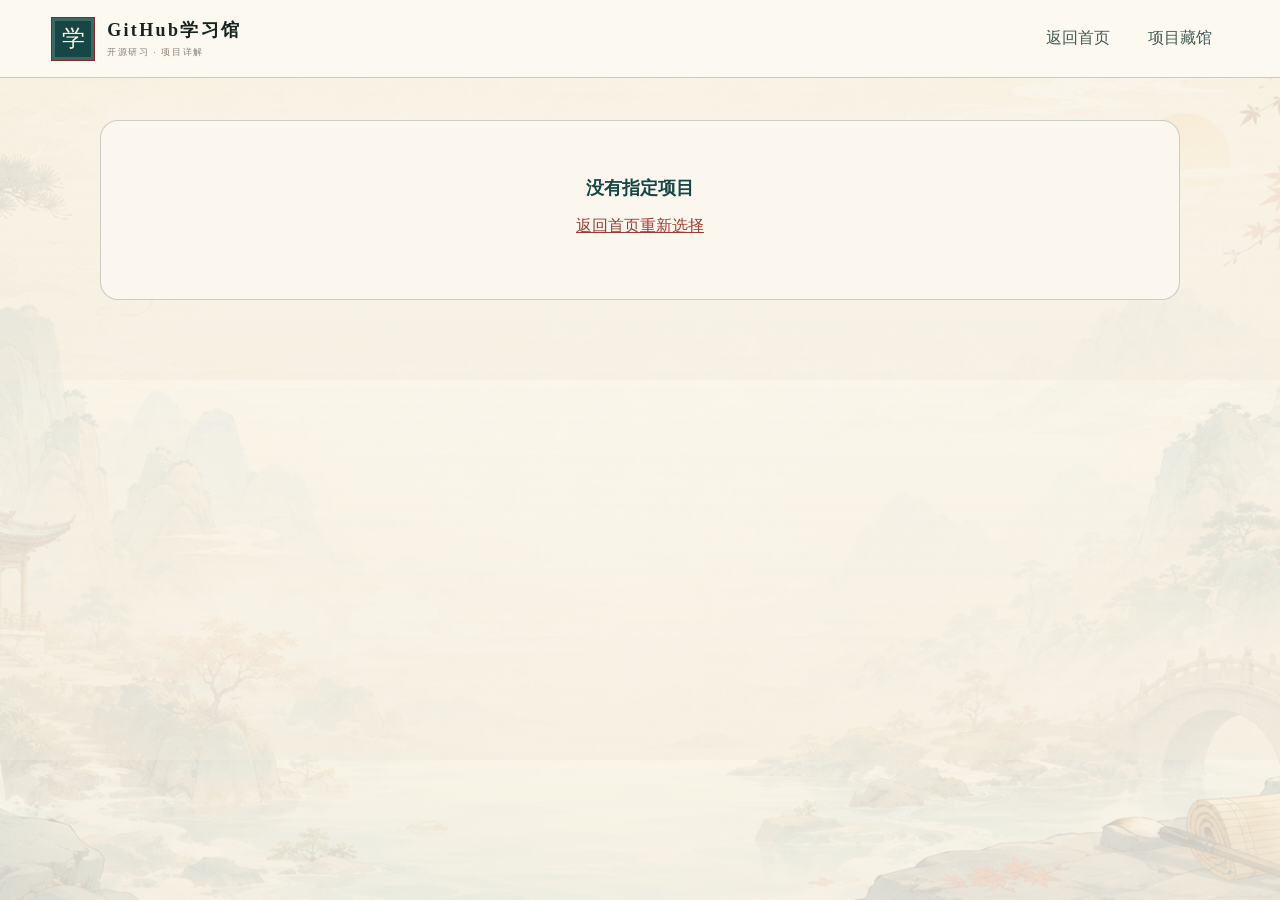
<file: frontend/detail.html>
<!DOCTYPE html>
<html lang="zh-CN">

<head>

<meta charset="UTF-8">

<meta name="viewport" content="width=device-width, initial-scale=1.0">

<title>项目详情 - GitHub学习馆</title>

<link rel="stylesheet" href="style.css?v=1.1.3">

</head>


<body class="academy-home detail-page">



<header class="academy-header">
  <a class="academy-brand" href="index.html"><span class="seal">学</span><span><b>GitHub学习馆</b><small>开源研习 · 项目详解</small></span></a>
  <nav class="academy-nav"><a href="index.html">返回首页</a><a href="index.html#collection">项目藏馆</a></nav>
</header>







<main class="detail-container">


<div id="detail">


正在加载项目...


</div>


</main>






<script src="config.js?v=1.1.3"></script>
<script src="api-client.js?v=1.1.3"></script>
<script src="detail.js?v=1.1.3"></script>


</body>

</html>
</file>
<file: frontend/style.css>
*{
box-sizing:border-box;
}

/* V3 · 开源研习书院（首页重设计） */
.academy-home{--academy-red:#a33d34;--academy-ink:#292621;--academy-gold:#bd8d4f;--academy-line:rgba(83,65,42,.16);background:linear-gradient(rgba(247,242,231,.88),rgba(247,242,231,.94)),url("./chinese-bg-cartoon.png") center/cover fixed;color:var(--academy-ink);font-family:"Noto Serif SC","Songti SC","Microsoft YaHei",serif}.academy-home button,.academy-home textarea{font:inherit}.academy-header{height:78px;padding:0 max(4vw,28px);display:flex;align-items:center;justify-content:space-between;position:sticky;top:0;z-index:30;background:rgba(249,246,238,.93);backdrop-filter:blur(16px);border-bottom:1px solid var(--academy-line)}.academy-brand{border:0;background:none;display:flex;align-items:center;gap:12px;text-align:left;color:var(--academy-ink);cursor:pointer}.seal{width:44px;height:44px;display:grid;place-items:center;background:var(--academy-red);color:#fff3dd;border:1px solid #7f2924;box-shadow:inset 0 0 0 3px rgba(255,255,255,.17);font-size:23px}.seal.small{width:36px;height:36px;font-size:18px}.academy-brand b,.academy-brand small{display:block}.academy-brand b{font-size:18px;letter-spacing:.13em}.academy-brand small{font-size:9px;color:#8b8173;letter-spacing:.18em;margin-top:4px}.academy-nav{display:flex;gap:4px}.academy-nav button{height:77px;padding:0 17px;border:0;background:none;color:#6c665d;cursor:pointer;position:relative}.academy-nav button:hover,.academy-nav button.active{color:var(--academy-red)}.academy-nav button.active:after{content:"";position:absolute;bottom:0;left:25%;right:25%;height:2px;background:var(--academy-red)}.mobile-catalog{display:none;width:42px;height:42px;border:1px solid var(--academy-line);background:#fbf7ef;font-size:20px}.mobile-catalog-panel{display:none}
.academy-hero{width:min(1420px,calc(100% - 48px));min-height:480px;margin:38px auto 26px;display:grid;grid-template-columns:315px minmax(0,1fr);background:rgba(250,247,239,.92);border:1px solid rgba(92,70,40,.12);box-shadow:0 24px 70px rgba(66,48,26,.12);overflow:hidden}.hero-seal-panel{background:var(--academy-red);color:#fff3e0;padding:52px;display:flex;flex-direction:column;align-items:flex-start}.hero-seal-panel>span{letter-spacing:.25em;font-size:13px}.hero-seal-panel strong,.hero-seal-panel>b{font-size:98px;font-weight:400;line-height:.82;font-family:Georgia,"Songti SC",serif}.hero-seal-panel strong{margin-top:55px}.hero-seal-panel>b{align-self:flex-end;color:rgba(255,244,224,.32)}.hero-seal-panel small{margin-top:auto;letter-spacing:.12em;color:rgba(255,244,224,.75)}.hero-main{padding:70px 8%;position:relative;overflow:hidden}.hero-main:after{content:"學";position:absolute;right:-10px;bottom:-92px;font-size:280px;color:rgba(163,61,52,.035)}.hero-kicker{color:var(--academy-red);letter-spacing:.28em;font-size:12px}.hero-main h1{font-size:clamp(39px,4.7vw,68px);font-weight:500;line-height:1.25;letter-spacing:.05em;margin:20px 0}.hero-main h1 em{font-style:normal;color:var(--academy-red)}.hero-main>p{max-width:700px;color:#6e675c;font-size:16px;line-height:1.9}.hero-actions{display:flex;gap:10px;margin-top:30px;position:relative;z-index:1}.hero-actions button{min-height:48px;padding:0 24px;cursor:pointer}.primary-ink{border:1px solid var(--academy-red);background:var(--academy-red);color:#fff8eb}.paper-button{border:1px solid var(--academy-red);background:transparent;color:var(--academy-red)}.hero-marks{display:flex;align-items:center;gap:10px;margin-top:27px;color:#8f8679;font-size:10px}.hero-marks i{width:3px;height:3px;border-radius:50%;background:var(--academy-gold)}
.study-ribbon{width:min(1420px,calc(100% - 48px));margin:0 auto 65px;display:grid;grid-template-columns:230px repeat(6,1fr);background:#efe6d6;border:1px solid var(--academy-line);box-shadow:0 10px 35px rgba(67,48,24,.06)}.study-ribbon>div{display:flex;align-items:center;gap:12px;background:var(--academy-ink);color:#f3eadb;padding:18px 22px}.mini-seal{width:38px;height:38px;display:grid;place-items:center;background:var(--academy-red);border:1px solid #bd6258}.study-ribbon p,.study-ribbon b,.study-ribbon small{display:block;margin:0}.study-ribbon p b{font-size:13px}.study-ribbon small{font-size:8px;margin-top:4px;color:#958d81}.study-ribbon>button{border:0;border-right:1px solid var(--academy-line);background:transparent;text-align:left;padding:18px;cursor:pointer;color:#4f4a43}.study-ribbon>button:hover{background:#e5d8c5;color:var(--academy-red)}.study-ribbon>button b{font-size:12px}.study-ribbon>button small{font-size:9px;color:#8c8274}
.collection-section{padding:25px 24px 100px;background:rgba(247,242,232,.78);border-top:1px solid var(--academy-line)}.collection-heading{text-align:center;max-width:720px;margin:28px auto 48px}.collection-heading>span{font-size:11px;color:var(--academy-red);letter-spacing:.35em}.collection-heading h2{font-weight:500;font-size:34px;letter-spacing:.07em;margin:12px 0}.collection-heading p{color:#847b6e;font-size:13px}.academy-home #projects{width:min(1280px,100%);max-width:none;margin:0 auto;display:grid;grid-template-columns:repeat(3,minmax(0,1fr));gap:18px}.project-scroll{min-width:0;display:grid;grid-template-columns:68px minmax(0,1fr);background:rgba(252,249,242,.95);border:1px solid var(--academy-line);box-shadow:0 8px 25px rgba(61,45,25,.05);transition:.22s;overflow:hidden}.project-scroll:hover{transform:translateY(-4px);border-color:rgba(163,61,52,.4)}.scroll-index{background:#2c2a25;color:#eee3d3;padding:18px 8px;text-align:center}.scroll-index span,.scroll-index small{display:block}.scroll-index span{font-size:24px;color:#d6ad6e}.scroll-index small{font-size:8px;writing-mode:vertical-rl;letter-spacing:.13em;margin:25px auto 0;color:#aaa195}.scroll-content{padding:22px 20px}.project-title{display:flex;justify-content:space-between;gap:10px}.project-title small{font-size:9px;color:var(--academy-red);letter-spacing:.13em}.project-title h3{font-size:21px;font-weight:500;margin:5px 0;overflow-wrap:anywhere}.project-title>span{font-size:10px;color:#8b7c68;white-space:nowrap}.scroll-content>p{font-size:12px;line-height:1.75;color:#6e675d;min-height:64px}.project-tags{display:flex;gap:5px;flex-wrap:wrap;margin:14px 0}.project-tags span{padding:5px 8px;background:#eee4d4;color:#756b5d;font-size:8px}.study-actions{display:grid;grid-template-columns:1.2fr 1fr 1fr 1fr;gap:5px;margin-top:18px}.study-actions a,.study-actions button{height:35px;border:1px solid var(--academy-line);background:transparent;color:#71675b;display:grid;place-items:center;text-decoration:none;font-size:10px;cursor:pointer}.study-actions .lab-open{background:var(--academy-red);border-color:var(--academy-red);color:#fff7e8}.study-actions .favorite.saved{background:#e7d7c2;color:var(--academy-red)}.academy-home .state-card{grid-column:1/-1;min-height:180px;background:#fbf7ee;border:1px solid var(--academy-line);display:grid;place-items:center;align-content:center;text-align:center;color:#746b5f}.academy-home .state-card b{font-size:18px;color:var(--academy-red)}.academy-home .state-card button{padding:10px 22px;border:0;background:var(--academy-red);color:white}.academy-footer{padding:42px max(5vw,30px);background:#22211d;color:#d9d0c2;display:flex;align-items:center;justify-content:space-between}.academy-footer>div{display:flex;align-items:center;gap:12px}.academy-footer b,.academy-footer small{display:block}.academy-footer small,.academy-footer>p{font-size:9px;color:#8f887d}
.lab-backdrop[hidden]{display:none}.lab-backdrop{position:fixed;inset:0;z-index:100;background:rgba(25,23,19,.75);backdrop-filter:blur(7px);display:grid;place-items:center;padding:24px}.study-lab{width:min(1120px,100%);height:min(760px,92vh);background:#f8f3e9;border:1px solid #b88e54;box-shadow:0 30px 100px rgba(0,0,0,.38);display:grid;grid-template-rows:auto auto minmax(0,1fr);overflow:hidden}.study-lab>header{padding:20px 26px;background:#2a2924;color:#f3eadb;display:flex;justify-content:space-between;align-items:center}.study-lab>header small{font-size:9px;color:#aaa195;letter-spacing:.18em}.study-lab>header h2{font-weight:500;margin:5px 0 0}.study-lab>header button{width:38px;height:38px;border:1px solid #514e46;background:transparent;color:#eee5d7;font-size:27px;cursor:pointer}.lab-tabs{display:grid;grid-template-columns:repeat(3,1fr);border-bottom:1px solid var(--academy-line)}.lab-tabs button{height:48px;border:0;border-right:1px solid var(--academy-line);background:#eee5d7;color:#766d60;cursor:pointer}.lab-tabs button.active{background:var(--academy-red);color:#fff}.lab-body{min-height:0;overflow:auto;padding:18px}.preview-notice{display:flex;align-items:center;gap:12px;padding:10px 14px;background:#eee3d2;font-size:10px}.preview-notice b{color:var(--academy-red)}.preview-notice span{flex:1;color:#746c61}.preview-notice a{color:var(--academy-red)}.project-frame{width:100%;height:calc(100% - 45px);min-height:480px;border:1px solid var(--academy-line);background:white}.no-preview{height:100%;min-height:430px;display:grid;place-items:center;align-content:center;text-align:center;padding:40px}.no-preview>span{width:70px;height:70px;display:grid;place-items:center;border-radius:50%;background:var(--academy-red);color:white;font-size:33px}.no-preview h3{font-size:24px;font-weight:500}.no-preview p{max-width:620px;color:#71695e;line-height:1.8}.no-preview button,.no-preview a,.lab-links a{padding:11px 18px;margin:4px;border:1px solid var(--academy-red);background:var(--academy-red);color:white;text-decoration:none;cursor:pointer}.no-preview a{background:transparent;color:var(--academy-red)}.guide-workbench{max-width:850px;margin:auto;display:grid;gap:9px}.guide-workbench article{display:grid;grid-template-columns:30px 1fr;gap:10px;padding:16px;background:#eee5d7;border:1px solid var(--academy-line)}.guide-workbench input{width:18px;height:18px;accent-color:var(--academy-red)}.guide-workbench label small,.guide-workbench label b{display:block}.guide-workbench label small{color:var(--academy-red);font-size:9px;margin-bottom:6px}.guide-workbench label b{font-size:12px;line-height:1.7;font-weight:500}.lab-links{text-align:center;padding:15px}.notes-panel{max-width:850px;margin:auto}.notes-panel>label{display:flex;justify-content:space-between;color:var(--academy-red);margin-bottom:10px}.notes-panel label small{color:#8b8275}.notes-panel textarea{width:100%;height:390px;resize:vertical;border:1px solid var(--academy-line);background:#fffaf1;padding:20px;line-height:1.8;outline:none}.notes-panel textarea:focus{border-color:var(--academy-red)}.notes-panel>div{display:flex;align-items:center;gap:12px;margin-top:10px}.notes-panel button{padding:10px 25px;border:0;background:var(--academy-red);color:white}.notes-panel span{color:#69805e;font-size:11px}.modal-open{overflow:hidden}
@media(max-width:1050px){.study-ribbon{grid-template-columns:190px repeat(3,1fr)}.study-ribbon>button:nth-of-type(n+4){display:none}.academy-home #projects{grid-template-columns:1fr 1fr}.academy-hero{grid-template-columns:250px 1fr}.hero-seal-panel{padding:38px}.hero-seal-panel strong,.hero-seal-panel>b{font-size:78px}}
@media(max-width:680px){.academy-header{height:66px;padding:0 15px}.academy-brand b{font-size:15px}.academy-brand small,.academy-nav{display:none}.mobile-catalog{display:block}.mobile-catalog-panel.open{position:fixed;z-index:29;top:66px;left:0;right:0;display:grid;grid-template-columns:1fr 1fr;background:#f8f3e9;border-bottom:1px solid var(--academy-line);box-shadow:0 10px 30px rgba(44,34,22,.12);padding:10px}.mobile-catalog-panel button{height:42px;border:0;background:transparent;color:#665f55}.academy-hero{width:calc(100% - 20px);margin:18px auto;display:block;min-height:auto}.hero-seal-panel{display:none}.hero-main{padding:42px 24px}.hero-main h1{font-size:36px}.hero-main>p{font-size:13px}.hero-actions{flex-direction:column}.hero-actions button{width:100%}.hero-marks{flex-wrap:wrap}.study-ribbon{width:calc(100% - 20px);grid-template-columns:1fr 1fr;margin-bottom:35px}.study-ribbon>div{grid-column:1/-1}.study-ribbon>button{padding:14px}.study-ribbon>button:nth-of-type(n+5){display:none}.collection-section{padding:20px 10px 70px}.collection-heading{margin-bottom:30px}.collection-heading h2{font-size:26px}.academy-home #projects{grid-template-columns:1fr}.project-scroll{grid-template-columns:56px minmax(0,1fr)}.scroll-content{padding:18px 14px}.study-actions{grid-template-columns:1fr 1fr}.academy-footer{display:block;padding:30px 20px}.academy-footer>p{margin-top:20px}.lab-backdrop{padding:8px}.study-lab{height:96vh}.study-lab>header{padding:15px}.study-lab>header h2{font-size:18px}.lab-body{padding:10px}.preview-notice{align-items:flex-start;flex-wrap:wrap}.project-frame{min-height:520px;height:calc(100% - 75px)}.guide-workbench article{padding:13px}.notes-panel textarea{height:55vh}}


body{

margin:0;

background:

linear-gradient(
rgba(244,239,228,.88),
rgba(244,239,228,.92)
),

url("./chinese-bg-cartoon.png");

background-size:cover;

background-attachment:fixed;

font-family:

"Microsoft YaHei",
serif;

color:#332b26;

}



/* 顶部 */


.header{

height:90px;

background:rgba(250,247,239,.95);

display:flex;

align-items:center;

justify-content:space-between;

padding:0 70px;

border-bottom:1px solid #e5dccb;

}




.brand{

display:flex;

align-items:center;

gap:18px;

}



.logo{

width:55px;

height:55px;

background:#9f3d35;

color:white;

display:flex;

align-items:center;

justify-content:center;

border-radius:8px;

font-weight:bold;

font-size:20px;

}




.brand h2{

margin:0;

font-size:25px;

font-weight:500;

}



.brand p{

margin:4px 0;

color:#87786a;

font-size:13px;

}





/* 导航 */


nav{

display:flex;

align-items:center;

gap:45px;

}



nav a{

text-decoration:none;

color:#75695d;

cursor:pointer;

font-size:16px;

}



nav a.active{

color:#9f3d35;

font-weight:bold;

}





/* 热门菜单 */


.nav-menu{

position:relative;

}



.dropdown{

position:absolute;

top:35px;

left:50%;

transform:translateX(-50%);

width:170px;

background:#faf7ef;

border-radius:12px;

padding:12px;

box-shadow:

0 15px 40px rgba(0,0,0,.15);

display:none;

z-index:99;

}



.nav-menu:hover .dropdown{

display:block;

}



.dropdown button{

width:100%;

border:0;

background:none;

padding:12px;

text-align:left;

cursor:pointer;

font-size:15px;

border-radius:8px;

}



.dropdown button:hover{

background:#9f3d35;

color:white;

}







/* 推荐大卡 */


.recommend{

max-width:1200px;

height:360px;

margin:45px auto;

display:flex;

background:#faf7ef;

border-radius:22px;

overflow:hidden;

box-shadow:

0 20px 50px rgba(70,40,20,.12);

}



.recommend-left{

width:330px;

background:#9f3d35;

color:white;

padding:45px;

}



.topic{

font-size:100px;

font-family:Georgia;

margin:35px 0;

}



.recommend-right{

flex:1;

padding:65px;

}



.recommend-right h1{

font-size:42px;

margin:0 0 25px;

}



.recommend-right button{

margin-top:30px;

padding:15px 40px;

background:#9f3d35;

color:white;

border:0;

border-radius:8px;

cursor:pointer;

}







/* 项目区域 */


#projects{

max-width:1200px;

margin:40px auto;

display:grid;

grid-template-columns:repeat(3,1fr);

gap:28px;

}





/* 卡片 */


.card{

height:430px;

background:rgba(255,253,248,.96);

border-radius:20px;

padding:28px;

border:1px solid #eadfce;

display:flex;

flex-direction:column;

box-shadow:

0 10px 35px rgba(70,40,20,.08);

}



.card h2{

color:#9f3d35;

font-size:24px;

margin-top:0;

}



.card h3{

font-size:17px;

margin:18px 0 8px;

}



.card p{

font-size:14px;

line-height:1.8;

color:#62574d;

height:65px;

overflow:hidden;

}





.tags{

min-height:45px;

}



.tags span{

display:inline-block;

background:#eee1cc;

padding:5px 12px;

border-radius:20px;

margin:3px;

font-size:12px;

}





.card-buttons{

margin-top:auto;

display:flex;

gap:10px;

}





.card-buttons a,

.card-buttons button{


height:42px;

flex:1;

display:flex;

align-items:center;

justify-content:center;

border-radius:8px;

text-decoration:none;

border:0;

cursor:pointer;

font-size:14px;

}



.card-buttons a{

background:#332b26;

color:white;

}



.card-buttons button{

background:#9f3d35;

color:white;

}

.card-buttons button.saved{
background:#7b6a53;
}

.state-card{
grid-column:1/-1;
background:rgba(255,253,248,.96);
border:1px solid #eadfce;
border-radius:18px;
padding:45px;
text-align:center;
color:#62574d;
}

.state-card b{display:block;font-size:22px;color:#9f3d35;margin-bottom:8px}
.state-card p{height:auto;margin:8px 0;overflow:visible}
.state-card button{border:0;background:#9f3d35;color:white;padding:11px 24px;border-radius:8px;cursor:pointer;margin-top:10px}
.state-card a{color:#9f3d35}

/* 项目详情：沿用首页颜色与卡片语言，不改变首页布局 */
.detail-container{max-width:1120px;margin:42px auto 80px;padding:0 20px}
.detail-card{background:rgba(255,253,248,.97);border:1px solid #eadfce;border-radius:22px;box-shadow:0 20px 55px rgba(70,40,20,.11);overflow:hidden}
.detail-title{padding:38px 46px;background:linear-gradient(120deg,#9f3d35,#7d302a);color:white;display:flex;align-items:flex-end;justify-content:space-between;gap:28px}
.detail-title small{font-size:12px;letter-spacing:.22em;color:#eed6c8}
.detail-title h1{font-size:38px;margin:8px 0 0;font-weight:600}
.detail-title .tags{min-height:0;text-align:right}
.detail-title .tags span{background:rgba(255,255,255,.15);color:white;border:1px solid rgba(255,255,255,.2)}
.detail-card>section{padding:30px 46px;border-bottom:1px solid #eadfce}
.detail-card section h2{font-size:20px;margin:0 0 14px;color:#43372f}
.detail-card section p,.detail-card li{font-size:14px;line-height:1.9;color:#66594e}
.detail-card ul{margin:0;padding-left:22px}
.detail-tags{display:flex;flex-wrap:wrap;gap:8px}
.detail-tags span{padding:7px 14px;border-radius:20px;background:#eee1cc;color:#745f4d;font-size:13px}
.detail-columns{display:grid;grid-template-columns:1fr 1fr;border-bottom:1px solid #eadfce}
.detail-columns section{padding:30px 46px}
.detail-columns section:first-child{border-right:1px solid #eadfce}
.guide-section{background:#f6efe2}
.section-head{display:flex;justify-content:space-between;align-items:center;gap:20px;margin-bottom:20px}
.section-head small{color:#9f3d35;letter-spacing:.18em;font-size:11px}
.section-head h2{margin:5px 0 0!important}
.section-head>span{background:#332b26;color:white;padding:8px 14px;border-radius:18px;font-size:12px}
.guide-grid{display:grid;grid-template-columns:1fr 1fr;gap:12px}
.guide-grid article{background:#fffdf8;border:1px solid #e7d9c5;border-radius:12px;padding:18px}
.guide-grid b{display:flex;align-items:center;gap:9px;color:#9f3d35;font-size:15px}
.guide-grid b i{font-style:normal;width:28px;height:28px;border-radius:50%;display:grid;place-items:center;background:#9f3d35;color:white;font-size:10px}
.guide-grid p{font-size:13px!important;line-height:1.75!important;margin:10px 0 0}
.value-section>div{display:flex;gap:12px;margin-top:18px}
.value-section>div span{padding:10px 14px;background:#eee1cc;border-radius:10px;font-size:12px;color:#66594e}
.value-section>div b{display:block;margin-top:5px;color:#9f3d35}
.detail-buttons{display:flex;justify-content:flex-end;gap:12px;padding:26px 46px}
.detail-buttons a{min-width:170px;height:46px;display:flex;align-items:center;justify-content:center;text-decoration:none;border-radius:9px;background:#332b26;color:white;font-size:14px}
.detail-buttons a.primary-link{background:#9f3d35}







/* 手机 */

@media(max-width:900px){


.header{

padding:0 20px;

}



nav{

display:none;

}



.recommend{

margin:20px;

display:block;

height:auto;

}



.recommend-left{

width:100%;

}



#projects{

grid-template-columns:1fr;

margin:20px;

}

.detail-container{margin-top:20px;padding:0 14px}
.detail-title{padding:28px 22px;display:block}
.detail-title h1{font-size:29px}
.detail-title .tags{text-align:left;margin-top:18px}
.detail-card>section,.detail-columns section{padding:24px 22px}
.detail-columns{grid-template-columns:1fr}
.detail-columns section:first-child{border-right:0;border-bottom:1px solid #eadfce}
.guide-grid{grid-template-columns:1fr}
.section-head{align-items:flex-start}
.value-section>div{display:grid;grid-template-columns:1fr 1fr}
.detail-buttons{padding:22px;display:grid;grid-template-columns:1fr}
.detail-buttons a{width:100%}


}

.academy-brand{text-decoration:none}
.academy-nav a{height:77px;padding:0 17px;display:flex;align-items:center;text-decoration:none;color:#6c665d;position:relative}
.academy-nav a:hover{color:var(--academy-red)}
@media(max-width:680px){.detail-page .academy-nav{display:flex}.detail-page .academy-nav a{height:65px;padding:0 8px;font-size:11px}.detail-page .academy-brand small{display:none}}

/* 小白翻译器与临时预览会话 */
@media(min-width:1051px){.study-ribbon{grid-template-columns:230px repeat(7,1fr)}}
.translator-card{width:min(1180px,100%);max-height:92vh;display:grid;grid-template-rows:auto minmax(0,1fr) auto;background:#f8f3e9;border:1px solid #b88e54;box-shadow:0 30px 100px rgba(0,0,0,.38);overflow:hidden}.translator-card>header{padding:20px 26px;background:#2a2924;color:#f3eadb;display:flex;justify-content:space-between;align-items:center}.translator-card>header small{font-size:9px;color:#aaa195;letter-spacing:.15em}.translator-card>header h2{font-weight:500;margin:5px 0 0}.translator-card>header button{width:38px;height:38px;border:1px solid #514e46;background:transparent;color:#eee5d7;font-size:27px;cursor:pointer}.translator-grid{display:grid;grid-template-columns:1fr 1fr;min-height:520px;overflow:auto}.translator-grid>section{padding:22px;min-width:0}.translator-grid>section:first-child{border-right:1px solid var(--academy-line)}.translator-grid label{display:flex;justify-content:space-between;color:var(--academy-red);font-size:13px;margin-bottom:10px}.translator-grid label small{font-size:9px;color:#8c8377}.translator-grid textarea{width:100%;height:390px;resize:none;padding:17px;border:1px solid var(--academy-line);background:#fffaf1;outline:none;font-family:ui-monospace,SFMono-Regular,Consolas,monospace;font-size:12px;line-height:1.7}.translator-grid textarea:focus{border-color:var(--academy-red)}.translator-actions{display:flex;gap:8px;margin-top:10px}.translator-actions button{min-height:42px;padding:0 22px;border:1px solid var(--academy-red);background:var(--academy-red);color:white;cursor:pointer}.translator-actions button.ghost{background:transparent;color:var(--academy-red)}.translation-result{height:442px;overflow:auto;border:1px solid var(--academy-line);background:#fffaf1;padding:18px}.translation-empty{height:100%;display:grid;place-items:center;text-align:center;color:#9a9185;font-size:12px;line-height:1.8}.error-text{color:var(--academy-red)}.translated-copy{font-size:13px;line-height:1.9;color:#514b43;white-space:normal}.glossary{display:grid;gap:6px;margin-top:20px;padding-top:16px;border-top:1px solid var(--academy-line)}.glossary>b{font-size:11px;color:var(--academy-red)}.glossary span{display:grid;grid-template-columns:140px 1fr;gap:8px;padding:8px;background:#eee5d7;font-size:10px}.glossary code{color:var(--academy-red)}.translator-card>footer{padding:11px 22px;background:#eee5d7;color:#8b8275;font-size:9px;text-align:center}
@media(max-width:680px){.translator-card{height:96vh}.translator-card>header{padding:15px}.translator-card>header h2{font-size:18px}.translator-grid{grid-template-columns:1fr;min-height:0}.translator-grid>section{padding:13px}.translator-grid>section:first-child{border-right:0;border-bottom:1px solid var(--academy-line)}.translator-grid textarea{height:220px}.translation-result{height:270px}.glossary span{grid-template-columns:100px 1fr}.translator-card>footer{font-size:8px}}

/* 黛青书院高对比配色 */
.academy-home{--academy-red:#174744;--academy-ink:#172321;--academy-gold:#c08a36;--academy-line:rgba(26,58,53,.22);background:linear-gradient(rgba(250,247,238,.96),rgba(246,241,229,.97)),url("./chinese-bg-cartoon.png") center/cover fixed;color:#172321}.academy-header{background:rgba(252,249,241,.97);border-bottom-color:rgba(23,71,68,.25)}.academy-nav button,.academy-nav a{color:#465c57}.academy-nav button:hover,.academy-nav button.active,.academy-nav a:hover{color:#0f4d48}.academy-hero{background:#fffdf7;border-color:rgba(23,71,68,.22);box-shadow:0 22px 65px rgba(26,55,49,.14)}.hero-seal-panel{background:linear-gradient(155deg,#174744,#0f3432)}.hero-main>p,.scroll-content>p{color:#4b5b57}.study-ribbon{background:#eee6d5;border-color:rgba(23,71,68,.24)}.study-ribbon>div,.scroll-index,.study-lab>header,.translator-card>header{background:#173b39}.project-scroll{background:#fffdf8;border-color:rgba(23,71,68,.22);box-shadow:0 9px 28px rgba(26,55,49,.09)}.project-scroll:hover{border-color:#174744;box-shadow:0 16px 38px rgba(26,55,49,.16)}.project-tags span,.guide-workbench article,.glossary span{background:#e7eee9;color:#354d48}.study-actions a,.study-actions button{border-color:rgba(23,71,68,.28);color:#294b47;font-weight:600}.study-actions .lab-open,.translator-actions button,.notes-panel button,.lab-tabs button.active,.primary-ink{background:#174744;border-color:#174744;color:#fff}.paper-button{border-color:#174744;color:#174744;background:#fffdf7}.collection-section{background:rgba(249,246,237,.94)}.collection-heading p{color:#536660}.preview-notice{background:#e4ede8;color:#314c47}.translation-result,.translator-grid textarea,.notes-panel textarea{background:#fffef9;border-color:rgba(23,71,68,.25)}

/* README 小白导学 */
.lab-tabs{grid-template-columns:repeat(4,1fr)}.readme-loading{min-height:420px;display:grid;place-items:center;align-content:center;text-align:center;color:#5e716c}.readme-loading b{color:var(--academy-red);font-size:18px}.readme-guide{max-width:900px;margin:auto;display:grid;gap:10px}.readme-overview{display:grid;grid-template-columns:58px 1fr;background:#173b39;color:#f2eadc;padding:18px}.readme-overview>span{font-size:28px;color:#d2a758}.readme-overview small{color:#a9b5b1;font-size:9px}.readme-overview h3{margin:5px 0;font-size:23px}.readme-overview p{margin:0;color:#c4ceca;font-size:11px;line-height:1.75}.readme-columns{display:grid;grid-template-columns:1fr 1fr;gap:8px}.readme-columns article,.readme-commands,.readme-map,.beginner-tasks{padding:15px;background:#e7eee9;border:1px solid rgba(23,71,68,.18)}.readme-columns b,.readme-commands>b,.readme-map>b,.beginner-tasks>b{color:#174744;font-size:11px}.readme-columns p,.readme-commands>p{font-size:10px;line-height:1.75;color:#465a55}.readme-commands{display:grid;gap:7px}.readme-commands>div{display:grid;grid-template-columns:28px minmax(0,1fr) 48px;align-items:stretch;background:#202b29;color:#e8efeb}.readme-commands>div>span{display:grid;place-items:center;background:#174744;color:white;font-size:9px}.readme-commands pre{margin:0;padding:10px;overflow:auto;font-size:10px}.readme-commands button{border:0;border-left:1px solid #43514e;background:transparent;color:#d3aa62;font-size:9px;cursor:pointer}.readme-map>div{display:flex;flex-wrap:wrap;gap:5px;margin-top:9px}.readme-map span{padding:5px 8px;background:#fffdf7;border:1px solid rgba(23,71,68,.15);font-size:8px;color:#4b5d58}.beginner-tasks{display:grid;gap:8px}.beginner-tasks label{font-size:10px;color:#425651}.beginner-tasks input{accent-color:#174744}.readme-actions{display:flex;justify-content:center;gap:8px;padding:8px}.readme-actions button,.readme-actions a{padding:11px 18px;border:1px solid #174744;background:#174744;color:#fff;text-decoration:none;font-size:10px;cursor:pointer}.readme-actions a{background:transparent;color:#174744}
@media(max-width:680px){.lab-tabs button{font-size:9px}.readme-columns{grid-template-columns:1fr}.readme-overview{grid-template-columns:40px 1fr;padding:14px}.readme-commands>div{grid-template-columns:24px minmax(0,1fr) 42px}.readme-actions{display:grid;grid-template-columns:1fr}.readme-actions button,.readme-actions a{text-align:center}}

/* 个人学习中心 */
@media(min-width:1051px){.study-ribbon{grid-template-columns:220px repeat(8,1fr)}}.guide-progress,.overall-progress{max-width:850px;margin:0 auto 10px;padding:12px 14px;background:#e7eee9}.guide-progress span,.overall-progress span{display:flex;justify-content:space-between;font-size:10px;color:#435a55}.guide-progress i,.overall-progress i,.recent-learning article>i{display:block;height:6px;margin-top:7px;background:#cbd8d2;overflow:hidden}.guide-progress em,.overall-progress em,.recent-learning article>i em{display:block;height:100%;background:linear-gradient(90deg,#c08a36,#174744)}.learning-center-card{width:min(1060px,100%);height:min(780px,92vh);display:grid;grid-template-rows:auto minmax(0,1fr) auto;background:#f8f3e9;border:1px solid #b88e54;box-shadow:0 30px 100px rgba(0,0,0,.38);overflow:hidden}.learning-center-card>header{padding:20px 26px;background:#173b39;color:#f3eadb;display:flex;justify-content:space-between;align-items:center}.learning-center-card>header small{font-size:9px;color:#a7b4b0;letter-spacing:.15em}.learning-center-card>header h2{font-weight:500;margin:5px 0 0}.learning-center-card>header button{width:38px;height:38px;border:1px solid #55716c;background:transparent;color:#eee5d7;font-size:27px;cursor:pointer}.learning-center-body{overflow:auto;padding:20px}.study-summary{display:grid;grid-template-columns:repeat(4,1fr);gap:8px}.study-summary article{padding:17px;background:#173b39;color:#f0e8db;text-align:center}.study-summary strong,.study-summary span{display:block}.study-summary strong{font-size:30px;color:#d2a758;font-weight:500}.study-summary span{font-size:9px;color:#aab6b2;margin-top:5px}.overall-progress{max-width:none;margin:10px 0 15px}.learning-roadmap,.recent-learning{padding:16px;background:#fffdf8;border:1px solid rgba(23,71,68,.18)}.learning-roadmap h3,.recent-learning h3{font-size:14px;color:#174744;margin:0 0 12px}.learning-roadmap{display:grid;grid-template-columns:repeat(5,1fr);gap:7px}.learning-roadmap h3{grid-column:1/-1}.learning-roadmap article{min-width:0;padding:12px;background:#eef2ec;border:1px solid #d4ded8}.learning-roadmap article>span{width:25px;height:25px;display:grid;place-items:center;border-radius:50%;background:#9aa9a4;color:white;font-size:10px;margin-bottom:8px}.learning-roadmap article.done>span{background:#174744}.learning-roadmap b,.learning-roadmap small{display:block}.learning-roadmap b{font-size:11px}.learning-roadmap small{font-size:8px;line-height:1.55;color:#6d7d78;margin-top:5px}.recent-learning{margin-top:10px}.recent-learning article{display:grid;grid-template-columns:minmax(140px,1.5fr) minmax(100px,1fr) 38px 48px;gap:10px;align-items:center;padding:10px;border-top:1px solid rgba(23,71,68,.12)}.recent-learning article b,.recent-learning article small{display:block}.recent-learning article b{font-size:11px;overflow-wrap:anywhere}.recent-learning article small{font-size:8px;color:#788681;margin-top:3px}.recent-learning article>i{margin:0}.recent-learning article>span{font-size:9px;color:#174744}.recent-learning article>button,.recent-learning article>a{height:30px;border:1px solid #174744;background:#174744;color:white;text-decoration:none;display:grid;place-items:center;font-size:9px;cursor:pointer}.learning-empty{padding:45px;text-align:center;color:#798681;font-size:11px}.learning-center-card>footer{padding:11px 20px;background:#e7eee9;display:flex;justify-content:space-between;align-items:center;color:#697974;font-size:9px}.learning-center-card>footer button{border:0;background:transparent;color:#8c514b;font-size:9px;cursor:pointer}
@media(max-width:680px){.learning-center-card{height:96vh}.learning-center-card>header{padding:15px}.learning-center-body{padding:10px}.study-summary{grid-template-columns:1fr 1fr}.learning-roadmap{grid-template-columns:1fr}.learning-roadmap h3{grid-column:auto}.learning-roadmap article{display:grid;grid-template-columns:30px 1fr;gap:8px}.learning-roadmap article>span{margin:0}.recent-learning article{grid-template-columns:minmax(120px,1fr) 35px 44px}.recent-learning article>i{display:none}.learning-center-card>footer{gap:12px}.learning-center-card>footer span{max-width:60%}}

/* 在线运行检测与超时处理 */
.runtime-checking{min-height:430px;display:grid;place-items:center;align-content:center;text-align:center;color:#5e716c}.runtime-checking>span{width:64px;height:64px;display:grid;place-items:center;border-radius:50%;background:#174744;color:#fff;font-size:25px;animation:runtime-pulse 1.4s ease-in-out infinite}.runtime-checking b{font-size:17px;color:#174744;margin-top:16px}.runtime-checking p{max-width:560px;font-size:10px;line-height:1.7}.runtime-slow[hidden]{display:none}.runtime-slow{display:grid;grid-template-columns:auto minmax(0,1fr) auto auto;gap:10px;align-items:center;padding:10px 13px;background:#fff0d5;border:1px solid #d7a654;color:#66533a;font-size:9px}.runtime-slow b{color:#8b5d20}.runtime-slow a,.runtime-slow button{border:0;background:#174744;color:#fff;padding:7px 10px;text-decoration:none;font-size:9px;cursor:pointer}.runtime-rejected p{max-width:700px}.runtime-rejected>span{background:#6d7c78}@keyframes runtime-pulse{50%{transform:scale(.92);opacity:.72}}
@media(max-width:680px){.runtime-slow{grid-template-columns:1fr 1fr}.runtime-slow span{grid-column:1/-1}.runtime-slow a,.runtime-slow button{text-align:center}.runtime-checking{min-height:360px;padding:25px}}

/* 上线版：项目搜索与小白报错诊断 */
.project-search{height:48px;max-width:620px;margin:20px auto 0;display:grid;grid-template-columns:42px minmax(0,1fr) 58px;align-items:center;background:#fffdf8;border:1px solid rgba(23,71,68,.28);text-align:left}.project-search>span{height:100%;display:grid;place-items:center;background:#174744;color:white}.project-search input{height:100%;min-width:0;border:0;background:transparent;padding:0 13px;outline:none;color:#223b37}.project-search input::placeholder{color:#889792}.project-search button{height:100%;border:0;border-left:1px solid rgba(23,71,68,.16);background:transparent;color:#536c66;cursor:pointer}.project-search:focus-within{border-color:#174744;box-shadow:0 0 0 3px rgba(23,71,68,.08)}.diagnosis-result>span{display:inline-block;padding:5px 9px;background:#e7eee9;color:#174744;font-size:9px}.diagnosis-result h3{font-size:22px;color:#174744;margin:10px 0}.diagnosis-result blockquote{margin:10px 0;padding:11px 13px;background:#202b29;color:#dbe5e1;font:10px/1.7 ui-monospace,Consolas,monospace;overflow-wrap:anywhere}.diagnosis-result>b{display:block;font-size:11px;margin:17px 0 8px}.diagnosis-result ol{margin:0;padding-left:24px}.diagnosis-result li{padding:6px 0;color:#465954;font-size:11px;line-height:1.7}.diagnosis-result>div{margin-top:15px;padding:12px 14px;background:#fff0d9;border-left:3px solid #c08a36}.diagnosis-result strong{font-size:10px;color:#8b5d20}.diagnosis-result p{font-size:10px;line-height:1.7;color:#6e5c43;margin:5px 0 0}.translator-actions{flex-wrap:wrap}
@media(max-width:680px){.project-search{height:44px;margin-top:16px}.translator-actions button{flex:1;padding:0 10px;font-size:10px}}

/* 全站项目分类：十个方向，每类从 GitHub 独立取数 */
@media(min-width:1051px){.study-ribbon{grid-template-columns:220px repeat(5,1fr);margin-bottom:12px}.study-ribbon>div{grid-row:1/3}.study-ribbon>button{min-height:76px}.study-ribbon>button:nth-of-type(n){display:block}}
.study-utilities{width:min(1420px,calc(100% - 48px));margin:0 auto 65px;display:grid;grid-template-columns:repeat(3,1fr);border:1px solid rgba(23,71,68,.2);background:#fffdf8}.study-utilities button{min-height:58px;display:flex;align-items:center;justify-content:center;gap:12px;border:0;border-right:1px solid rgba(23,71,68,.18);background:transparent;color:#294b47;cursor:pointer}.study-utilities button:last-child{border-right:0}.study-utilities button:hover{background:#e7eee9}.study-utilities button>b{width:30px;height:30px;display:grid;place-items:center;background:#174744;color:#fff;font-weight:500}.study-utilities span,.study-utilities small{display:block;text-align:left}.study-utilities span{font-size:11px;font-weight:600}.study-utilities small{margin-top:3px;color:#7c8985;font-size:8px;font-weight:400}
.load-more-wrap{grid-column:1/-1;display:flex;justify-content:center;padding:20px 0 4px}.load-more-wrap button{min-width:220px;height:46px;padding:0 24px;border:1px solid #174744;background:#fffdf8;color:#174744;font-weight:600;cursor:pointer;transition:.2s}.load-more-wrap button:hover{background:#174744;color:#fff}.load-more-wrap button:disabled{opacity:.58;cursor:wait}.search-loading{grid-column:1/-1}
@media(min-width:681px) and (max-width:1050px){.study-ribbon{grid-template-columns:190px repeat(3,1fr);margin-bottom:12px}.study-ribbon>div{grid-row:1/5}.study-ribbon>button:nth-of-type(n){display:block}.study-utilities{margin-bottom:45px}}
@media(max-width:680px){.study-ribbon{margin-bottom:10px}.study-ribbon>button:nth-of-type(n){display:block}.study-utilities{width:calc(100% - 20px);margin-bottom:35px;grid-template-columns:1fr}.study-utilities button{border-right:0;border-bottom:1px solid rgba(23,71,68,.14);justify-content:flex-start;padding-left:22px}.load-more-wrap{padding-top:12px}.load-more-wrap button{width:100%}.mobile-catalog-panel.open{max-height:calc(100vh - 66px);overflow:auto}}

/* V1.1.1 工具入口稳定样式：防止旧的通用 button 规则覆盖 */
section.study-utilities{box-sizing:border-box!important;display:grid!important;grid-template-columns:repeat(3,minmax(0,1fr))!important;overflow:hidden!important}
section.study-utilities>button{appearance:none!important;-webkit-appearance:none!important;width:100%!important;min-width:0!important;min-height:66px!important;margin:0!important;padding:10px 22px!important;display:flex!important;align-items:center!important;justify-content:center!important;gap:12px!important;border:0!important;border-right:1px solid rgba(23,71,68,.18)!important;border-radius:0!important;background:#fffdf8!important;color:#294b47!important;font:inherit!important}
section.study-utilities>button:last-child{border-right:0!important}
section.study-utilities>button:hover{background:#e7eee9!important}
section.study-utilities>button>b{flex:0 0 34px!important;width:34px!important;height:34px!important;display:grid!important;place-items:center!important;background:#174744!important;color:#fff!important;font-size:14px!important}
section.study-utilities>button>span{min-width:0!important;display:block!important;font-size:13px!important;line-height:1.25!important}
section.study-utilities>button>span>small{display:block!important;margin-top:5px!important;color:#7c8985!important;font-size:10px!important;white-space:normal!important}
@media(max-width:680px){section.study-utilities{grid-template-columns:1fr!important}section.study-utilities>button{justify-content:flex-start!important;border-right:0!important;border-bottom:1px solid rgba(23,71,68,.16)!important}section.study-utilities>button:last-child{border-bottom:0!important}}

/* V1.1.2 国风卡通背景：中央保持浅色，四周山水清晰可见 */
.academy-home{background:linear-gradient(rgba(250,247,238,.80),rgba(246,241,229,.89)),url("./chinese-bg-cartoon.png") center top/cover fixed!important}
@media(max-width:680px){.academy-home{background-attachment:scroll!important;background-position:center top!important}}
</file>
